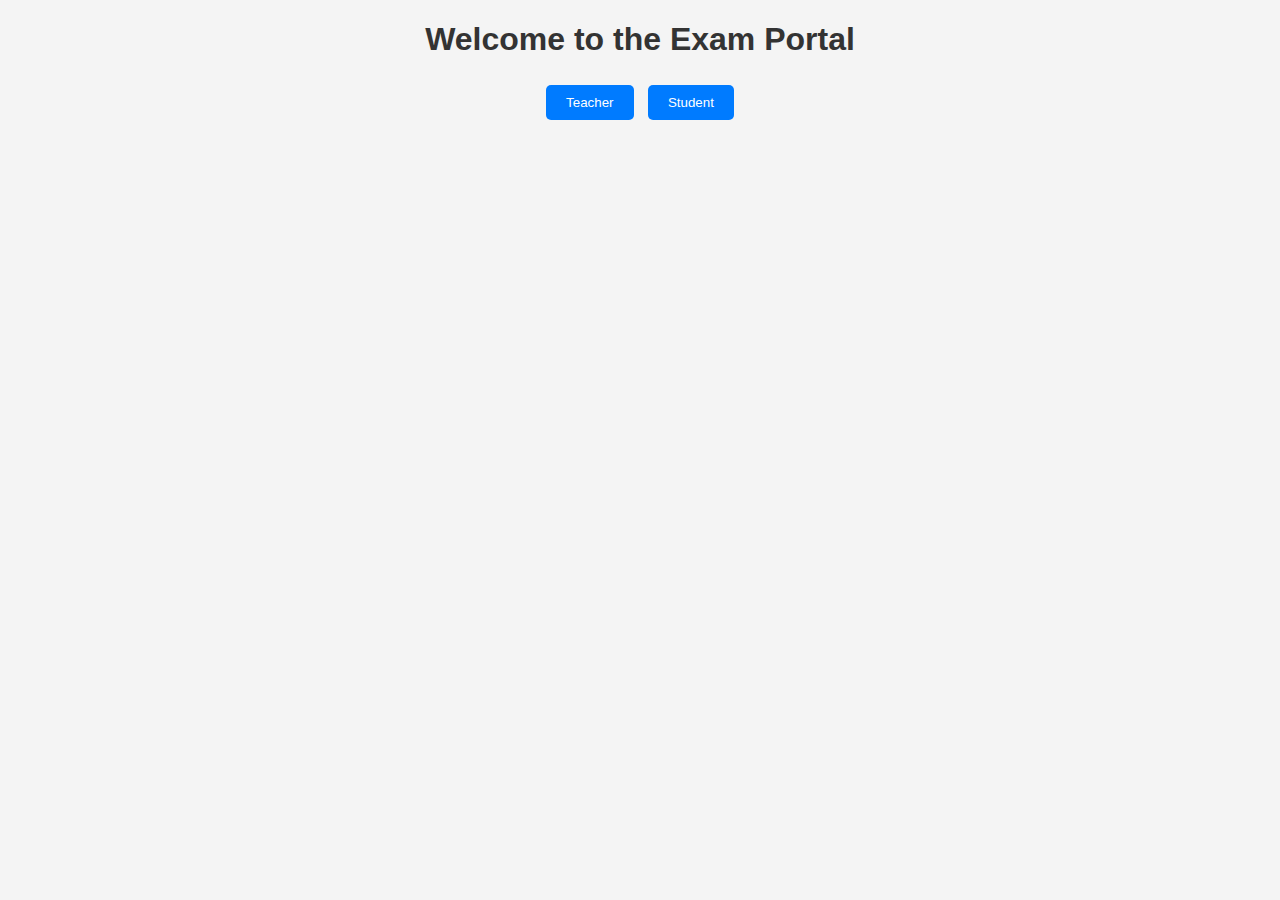
<file: exam_monitoring_app/index.html>
<!DOCTYPE html>
<html lang="en">
<head>
    <meta charset="UTF-8">
    <meta name="viewport" content="width=device-width, initial-scale=1.0">
    <title>Exam Portal</title>
    <link rel="stylesheet" href="style.css">
    <script src="script.js" defer></script>
</head>
<body>
    <h1>Welcome to the Exam Portal</h1>

    <div id="homePage">
        <button onclick="showTeacherPage()">Teacher</button>
        <button onclick="showStudentPage()">Student</button>
    </div>

    <div id="teacherPage" style="display: none;">
        <h2>Teacher - Schedule Exam</h2>
        <form id="examForm">
            <label for="question">Add Question:</label>
            <input type="text" id="question" required><br><br>

            <label>Option 1:</label>
            <input type="text" id="option1" required><br>
            <label>Option 2:</label>
            <input type="text" id="option2" required><br>
            <label>Option 3:</label>
            <input type="text" id="option3" required><br>
            <label>Option 4:</label>
            <input type="text" id="option4" required><br>

            <label for="correctAnswer">Correct Answer:</label>
            <select id="correctAnswer" required>
                <option value="1">Option 1</option>
                <option value="2">Option 2</option>
                <option value="3">Option 3</option>
                <option value="4">Option 4</option>
            </select><br><br>

            <button type="button" onclick="addQuestion()">Add Question</button>
            <button type="button" onclick="scheduleExam()">Schedule Exam</button>
        </form>
        <div id="scheduledMessage" style="display:none;">Exam Scheduled Successfully!</div>
        <button onclick="showHomePage()">Back to Home</button>
    </div>

    <div id="studentPage" style="display: none;">
        <h2>Student - Take Exam</h2>
        <form id="examQuestions"></form>
        <button id="submitExamButton" onclick="submitExam()">Submit Exam</button>
        <button onclick="showHomePage()">Back to Home</button>
    </div>

    <div id="resultMessage" style="display:none;"></div>
</body>
</html>
</file>
<file: exam_monitoring_app/style.css>
body {
    font-family: Arial, sans-serif;
    background-color: #f4f4f4;
    margin: 0;
    padding: 0;
    text-align: center;
}

h1, h2 {
    color: #333;
}

button {
    padding: 10px 20px;
    margin: 5px;
    background-color: #007bff;
    color: white;
    border: none;
    border-radius: 5px;
    cursor: pointer;
}

button:hover {
    background-color: #0056b3;
}

form {
    display: inline-block;
    text-align: left;
}

input, select {
    padding: 8px;
    margin: 5px;
    border-radius: 4px;
    border: 1px solid #ccc;
}
</file>
